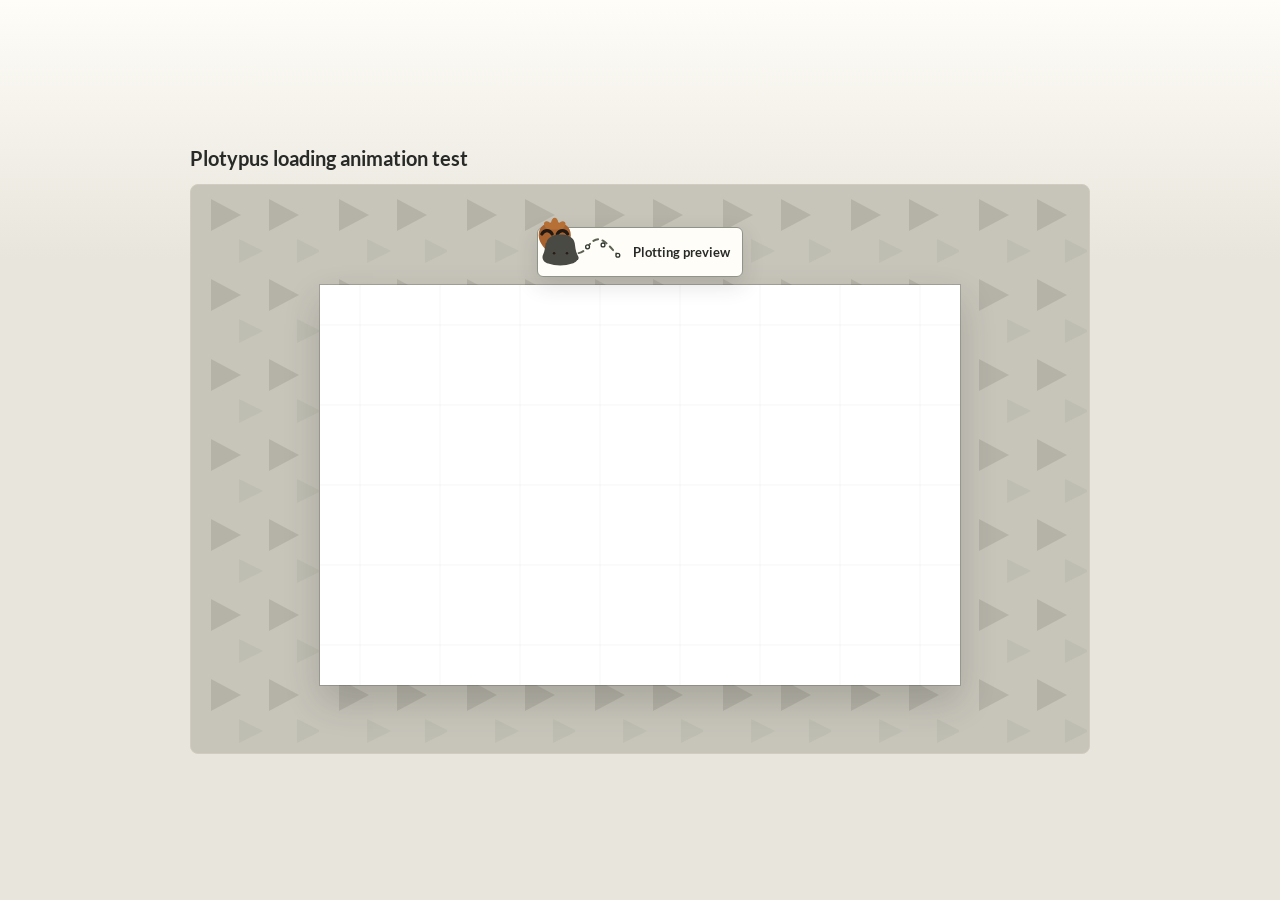
<file: loading-animation-test.html>
<!doctype html>
<html lang="en">
<head>
  <meta charset="utf-8" />
  <meta name="viewport" content="width=device-width, initial-scale=1" />
  <title>Plotypus Loading Animation Test</title>
  <link rel="icon" href="assets/plotypus-mark.svg" type="image/svg+xml" />
  <link rel="preload" href="assets/fonts/lato/lato-2.woff2" as="font" type="font/woff2" />
  <link rel="preload" href="assets/fonts/lato/lato-4.woff2" as="font" type="font/woff2" />
  <link rel="stylesheet" href="assets/fonts/lato/lato.css?v=20260612-file-fonts" />
  <link rel="stylesheet" href="style.css?v=20260612-tabs-ux" />
  <style>
    body {
      min-height: 100vh;
      display: grid;
      place-items: center;
      padding: 32px;
    }

    .loader-test-shell {
      width: min(900px, 100%);
      display: grid;
      gap: 14px;
    }

    .loader-test-title {
      margin: 0;
      font-size: 20px;
      font-weight: 800;
      color: var(--ink);
    }

    .loader-test-host {
      min-height: 420px;
      border: 1px solid var(--border);
      border-radius: 8px;
    }

    .loader-test-canvas {
      width: min(640px, 86%);
      aspect-ratio: 16 / 10;
      margin: 72px auto 40px;
      background:
        linear-gradient(90deg, transparent 49%, rgba(91, 98, 82, 0.08) 50%, transparent 51%),
        linear-gradient(0deg, transparent 49%, rgba(91, 98, 82, 0.08) 50%, transparent 51%),
        var(--map-background);
      background-size: 80px 80px;
      box-shadow:
        0 0 0 1px rgba(40, 42, 39, 0.22),
        0 16px 34px rgba(40, 42, 39, 0.20);
    }
  </style>
</head>
<body>
  <main class="loader-test-shell">
    <h1 class="loader-test-title">Plotypus loading animation test</h1>
    <div class="map-host loader-test-host is-rendering" aria-busy="true">
      <div class="preview-loading" role="status" aria-live="polite">
        <span class="plotypus-loader" aria-hidden="true">
          <svg viewBox="0 0 118 52" focusable="false">
            <path class="plotypus-loader-route" d="M8 38 C28 12 45 42 63 18 S91 11 110 31" />
            <g class="plotypus-loader-points">
              <circle cx="8" cy="38" r="3" />
              <circle cx="28" cy="21" r="3" />
              <circle cx="45" cy="35" r="3" />
              <circle cx="63" cy="18" r="3" />
              <circle cx="87" cy="15" r="3" />
              <circle cx="110" cy="31" r="3" />
            </g>
            <g class="plotypus-loader-pin">
              <path class="plotypus-loader-body" d="M0 25c-5-7-13-14-13-25 0-14 11-20 25-20S37-14 37 0c0 11-8 18-13 25l-12 14Z" />
              <path class="plotypus-loader-hair" d="M6-18c1-6 3-9 6-9s5 3 6 9c4-4 7-5 10-2 2 3 0 7-5 11H1c-5-4-7-8-5-11 3-3 6-2 10 2Z" />
              <path class="plotypus-loader-eye" d="M-8-2c4-7 12-7 16 0" />
              <path class="plotypus-loader-eye" d="M16-2c4-7 12-7 16 0" />
              <path class="plotypus-loader-bill" d="M-1 12c2-9 11-13 22-13s20 4 22 13c1 5 1 12 4 18 3 6-1 12-8 14-11 4-26 4-37 0-7-2-11-8-8-14 3-6 3-13 4-18Z" />
              <circle class="plotypus-loader-nostril" cx="11" cy="28" r="2" />
              <circle class="plotypus-loader-nostril" cx="31" cy="28" r="2" />
            </g>
          </svg>
        </span>
        <span>Plotting preview</span>
      </div>
      <div class="loader-test-canvas" aria-hidden="true"></div>
    </div>
  </main>
</body>
</html>
</file>
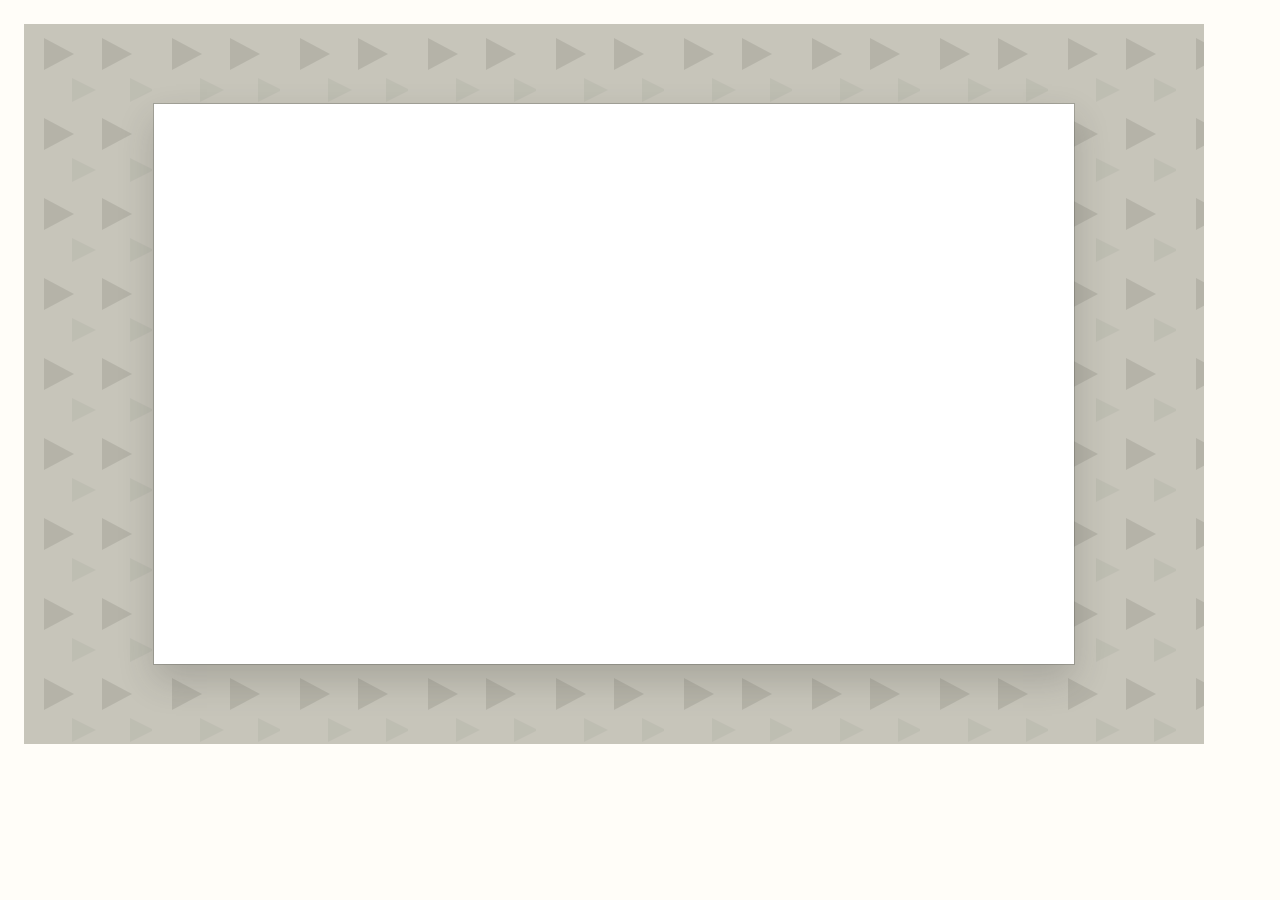
<file: artifacts/background-screenshot.html>
<!doctype html>
<html lang="en">
<head>
  <meta charset="utf-8">
  <title>Plotypus background screenshot</title>
  <link rel="stylesheet" href="../assets/fonts/lato/lato.css">
  <link rel="stylesheet" href="../style.css">
  <style>
    html,
    body {
      margin: 0;
      min-height: 100%;
      background: var(--panel);
    }

    body {
      padding: 24px;
    }

    .map-host {
      width: 1180px;
      height: 720px;
      align-content: center;
    }

    #mapSvg {
      width: 920px;
      height: 560px;
    }
  </style>
</head>
<body>
  <div id="mapHost" class="map-host">
    <svg id="mapSvg" viewBox="0 0 920 560" role="img" aria-label="Canvas placeholder">
      <rect width="920" height="560" fill="var(--map-background)" />
    </svg>
  </div>
</body>
</html>
</file>
<file: assets/fonts/lato/lato.css>
/* latin-ext */
@font-face {
  font-family: 'Lato';
  font-style: normal;
  font-weight: 400;
  font-display: swap;
  src: url("./lato-1.woff2") format("woff2");
  unicode-range: U+0100-02BA, U+02BD-02C5, U+02C7-02CC, U+02CE-02D7, U+02DD-02FF, U+0304, U+0308, U+0329, U+1D00-1DBF, U+1E00-1E9F, U+1EF2-1EFF, U+2020, U+20A0-20AB, U+20AD-20C0, U+2113, U+2C60-2C7F, U+A720-A7FF;
}
/* latin */
@font-face {
  font-family: 'Lato';
  font-style: normal;
  font-weight: 400;
  font-display: swap;
  src: url("./lato-2.woff2") format("woff2");
  unicode-range: U+0000-00FF, U+0131, U+0152-0153, U+02BB-02BC, U+02C6, U+02DA, U+02DC, U+0304, U+0308, U+0329, U+2000-206F, U+20AC, U+2122, U+2191, U+2193, U+2212, U+2215, U+FEFF, U+FFFD;
}
/* latin-ext */
@font-face {
  font-family: 'Lato';
  font-style: normal;
  font-weight: 700;
  font-display: swap;
  src: url("./lato-3.woff2") format("woff2");
  unicode-range: U+0100-02BA, U+02BD-02C5, U+02C7-02CC, U+02CE-02D7, U+02DD-02FF, U+0304, U+0308, U+0329, U+1D00-1DBF, U+1E00-1E9F, U+1EF2-1EFF, U+2020, U+20A0-20AB, U+20AD-20C0, U+2113, U+2C60-2C7F, U+A720-A7FF;
}
/* latin */
@font-face {
  font-family: 'Lato';
  font-style: normal;
  font-weight: 700;
  font-display: swap;
  src: url("./lato-4.woff2") format("woff2");
  unicode-range: U+0000-00FF, U+0131, U+0152-0153, U+02BB-02BC, U+02C6, U+02DA, U+02DC, U+0304, U+0308, U+0329, U+2000-206F, U+20AC, U+2122, U+2191, U+2193, U+2212, U+2215, U+FEFF, U+FFFD;
}
</file>
<file: style.css>
:root {
  --bg: #e8e5dc;
  --panel: #fffdf8;
  --surface: #f3f1ea;
  --surface-strong: #ddd9ce;
  --surface-hover: #ebe7dc;
  --ink: #282a27;
  --muted: #696d66;
  --border: #d1ccbf;
  --border-strong: #8f9388;
  --accent: #5b6252;
  --accent-dark: #2f342d;
  --accent-soft: #e2e4da;
  --danger: #8a1f11;
  --warning: #755200;
  --ok: #245a3a;
  --focus: #5b6252;
  --focus-ring: rgba(91, 98, 82, 0.22);
  --workspace-canvas-bg: #c7c5ba;
  --shadow: 0 14px 38px rgba(40, 42, 39, 0.12);
  --shadow-soft: 0 2px 10px rgba(40, 42, 39, 0.09);
  --leader: #333333;
  --map-background: #ffffff;
  --map-boundary: #ffffff;
  --map-box-border: #333333;
  --map-ink: #222222;
  --map-muted: #666666;
  --referred: #444444;
  --strategy: #ffffff;
  --app-font: Lato, "Segoe UI", Arial, sans-serif;
}

* {
  box-sizing: border-box;
}

html {
  min-height: 100%;
}

body {
  margin: 0;
  font-family: var(--app-font);
  background:
    linear-gradient(180deg, var(--panel) 0, var(--bg) 260px);
  color: var(--ink);
  min-height: 100vh;
}

button,
input,
select {
  font: inherit;
}

button,
.file-button {
  min-height: 36px;
  border: 1px solid var(--border-strong);
  background: var(--panel);
  color: var(--ink);
  border-radius: 6px;
  padding: 8px 12px;
  cursor: pointer;
  line-height: 1.2;
  transition: background-color 140ms ease, border-color 140ms ease, box-shadow 140ms ease, color 140ms ease;
}

button:hover,
.file-button:hover {
  background: var(--surface-hover);
  border-color: var(--accent);
  box-shadow: 0 1px 3px rgba(40, 42, 39, 0.10);
}

button:focus-visible,
.file-button:focus-visible,
input:focus-visible,
select:focus-visible {
  outline: 2px solid var(--focus);
  outline-offset: 2px;
}

button:disabled {
  color: var(--muted);
  background: var(--surface-strong);
  border-color: var(--border);
  cursor: not-allowed;
}

button:disabled:hover {
  background: var(--surface-strong);
}

button.primary {
  width: 100%;
  background: var(--accent);
  color: #ffffff;
  border-color: var(--accent-dark);
  font-weight: 700;
}

button.primary:hover {
  background: var(--accent-dark);
}

#deleteSelectedBtn:not(:disabled) {
  border-color: #c9877d;
  color: var(--danger);
}

#deleteSelectedBtn:not(:disabled):hover {
  background: #fff1ef;
  border-color: var(--danger);
}

.app-header {
  background: var(--panel);
  border-bottom: 1px solid var(--border);
  box-shadow: 0 1px 12px rgba(40, 42, 39, 0.10);
  position: sticky;
  top: 0;
  z-index: 20;
}

.app-logo {
  display: block;
  width: 56px;
  height: 56px;
  flex: 0 0 auto;
  object-fit: contain;
  border-radius: 14px;
  filter: drop-shadow(0 3px 4px rgba(40, 42, 39, 0.16));
}

.app-ribbon {
  display: flex;
  align-items: stretch;
  gap: 0;
  min-height: 86px;
  padding: 10px 16px;
  border-bottom: 1px solid var(--border);
  background: var(--panel);
  overflow-x: auto;
  scrollbar-width: thin;
}

.app-brand {
  display: flex;
  align-items: center;
  gap: 12px;
  min-width: 260px;
  max-width: 320px;
  padding: 0 20px 0 2px;
  margin-right: 8px;
  border-right: 1px solid var(--border);
}

.app-brand h1 {
  margin: 0 0 3px;
  font-size: 19px;
  line-height: 1.15;
  letter-spacing: 0;
}

.app-brand p {
  margin: 0;
  color: var(--muted);
  font-size: 12px;
}

.ribbon-group {
  display: grid;
  grid-template-rows: 1fr auto;
  gap: 6px;
  min-width: max-content;
  padding: 0 14px;
  border-right: 1px solid var(--border);
  flex-shrink: 0;
}

.ribbon-group:last-child {
  border-right: 0;
}

.ribbon-appearance {
  margin-left: auto;
  border-left: 1px solid var(--border);
}

.ribbon-actions {
  display: flex;
  align-items: center;
  gap: 8px;
}

.ribbon-actions button {
  min-width: 82px;
  min-height: 56px;
  display: inline-grid;
  place-items: center;
  gap: 5px;
  padding: 6px 8px;
  white-space: nowrap;
  border-color: transparent;
  background: transparent;
}

.ribbon-actions button:hover {
  border-color: var(--border);
  background: var(--surface-hover);
  box-shadow: none;
}

.ribbon-field-actions {
  align-items: end;
}

.ribbon-field {
  display: grid;
  gap: 5px;
  min-width: 178px;
  color: var(--muted);
  font-size: 12px;
  font-weight: 700;
}

.ribbon-field select {
  min-height: 36px;
  padding: 7px 34px 7px 9px;
  color: var(--ink);
  font-size: 14px;
  font-weight: 400;
}

.ribbon-field-actions button {
  min-width: 112px;
  min-height: 36px;
  display: inline-flex;
  align-items: center;
  justify-content: center;
  padding: 8px 12px;
  border-color: var(--border-strong);
  background: var(--panel);
}

.button-icon {
  width: 21px;
  height: 21px;
  color: var(--accent);
}

.ribbon-button span {
  font-size: 12px;
}

.ribbon-label {
  color: var(--muted);
  font-size: 12px;
  text-align: center;
  font-weight: 700;
}

.header-actions,
.button-row {
  display: flex;
  gap: 8px;
  flex-wrap: wrap;
}

.button-row-equal {
  display: grid;
  grid-template-columns: repeat(2, minmax(0, 1fr));
  width: 100%;
}

.button-row-equal button,
.button-row-equal .file-button {
  text-align: center;
}

.wide-button {
  width: 100%;
  margin-bottom: 10px;
}

.app-shell {
  display: grid;
  grid-template-columns: 376px minmax(900px, 1fr);
  gap: 16px;
  padding: 16px;
  min-height: calc(100vh - 108px);
}

.sidebar,
.workspace {
  min-width: 0;
}

.sidebar {
  padding-right: 2px;
}

.panel,
.table-panel,
.preview-panel {
  background: var(--panel);
  border: 1px solid var(--border);
  border-radius: 8px;
  box-shadow: var(--shadow-soft);
}

.panel {
  padding: 16px;
  margin-bottom: 16px;
  position: relative;
  overflow: hidden;
}

.panel::before {
  content: "";
  position: absolute;
  inset: 0 auto 0 0;
  width: 4px;
  background: var(--accent-soft);
}

.workflow-panel {
  padding: 0;
}

.workflow-summary {
  display: grid;
  grid-template-columns: 34px 1fr 18px;
  align-items: center;
  gap: 10px;
  min-height: 66px;
  padding: 13px 16px 13px 18px;
  cursor: pointer;
  list-style: none;
  user-select: none;
}

.workflow-summary::-webkit-details-marker {
  display: none;
}

.workflow-summary::after {
  content: "▾";
  color: var(--muted);
  font-size: 16px;
  font-weight: 700;
  line-height: 1;
  text-align: center;
  transform: rotate(0deg);
  transition: transform 140ms ease;
}

.workflow-panel:not([open]) .workflow-summary::after {
  transform: rotate(-90deg);
}

.workflow-summary:focus-visible {
  outline: 2px solid var(--focus);
  outline-offset: -4px;
}

.workflow-step {
  display: inline-grid;
  place-items: center;
  width: 30px;
  height: 30px;
  border: 1px solid var(--border);
  border-radius: 999px;
  background: var(--accent-soft);
  color: var(--accent-dark);
  font-size: 14px;
  font-weight: 700;
}

.workflow-heading {
  display: grid;
  gap: 2px;
  min-width: 0;
}

.workflow-title {
  color: var(--ink);
  font-size: 17px;
  font-weight: 700;
  line-height: 1.2;
}

.workflow-subtitle {
  color: var(--muted);
  font-size: 12px;
  line-height: 1.25;
}

.workflow-body {
  padding: 0 16px 16px 18px;
}

.workflow-panel:not([open]) {
  box-shadow: none;
}

.workflow-panel:not([open]) .workflow-summary {
  min-height: 58px;
}

.hint {
  color: var(--muted);
  font-size: 13px;
  line-height: 1.45;
  margin: 0 0 12px;
}

.mini-status {
  color: var(--muted);
  font-size: 13px;
  margin: 8px 0;
}

.control-group {
  border-top: 1px solid var(--border);
  padding-top: 14px;
  margin-top: 14px;
}

.hint + .control-group {
  border-top: 0;
  padding-top: 0;
  margin-top: 0;
}

.control-group-title {
  color: var(--accent-dark);
  font-size: 12px;
  font-weight: 700;
  margin-bottom: 9px;
  text-transform: uppercase;
}

.panel label:not(.file-button):not(.check-row) {
  display: grid;
  gap: 6px;
  margin-bottom: 12px;
  font-weight: 700;
  font-size: 13px;
}

input[type="text"],
input[type="number"],
input[type="color"],
select {
  min-height: 36px;
  border: 1px solid var(--border-strong);
  border-radius: 6px;
  padding: 7px 9px;
  width: 100%;
  background: var(--panel);
  transition: border-color 140ms ease, box-shadow 140ms ease;
}

input[type="text"]:focus,
input[type="number"]:focus,
input[type="color"]:focus,
select:focus {
  border-color: var(--focus);
  box-shadow: 0 0 0 3px var(--focus-ring);
  outline: 0;
}

input[type="color"] {
  height: 36px;
  padding: 3px;
}

input[type="file"] {
  display: none;
}

.grid-2 {
  display: grid;
  grid-template-columns: 1fr 1fr;
  gap: 12px;
}

.input-reset-row {
  display: grid;
  grid-template-columns: minmax(0, 1fr) 34px;
  gap: 6px;
  align-items: center;
}

.reset-default-btn {
  width: 34px;
  height: 36px;
  padding: 0;
  display: inline-grid;
  place-items: center;
  font-size: 18px;
  line-height: 1;
}

.check-row {
  display: flex;
  align-items: center;
  gap: 8px;
  font-weight: 400;
  min-height: 30px;
  border-radius: 6px;
}

.check-row input {
  width: auto;
  accent-color: var(--accent);
}

.category-editor {
  border: 1px solid var(--border);
  border-radius: 8px;
  background: var(--surface);
  padding: 0;
  margin-top: 10px;
  overflow: hidden;
  position: relative;
}

.category-editor:first-of-type {
  border-top: 1px solid var(--border);
  margin-top: 0;
}

.category-header {
  display: grid;
  grid-template-columns: 48px minmax(0, 1fr) auto;
  grid-template-areas:
    "toggle spacer actions"
    "title title title";
  align-items: center;
  gap: 10px;
  min-height: 54px;
  padding: 10px;
  border-bottom: 1px solid var(--border);
  background: var(--panel);
  color: var(--accent-dark);
}

.category-header > .toggle-category-btn {
  grid-area: toggle;
}

.toggle-category-btn {
  width: 46px;
  height: 46px;
  font-size: 22px;
}

.category-title-block {
  grid-area: title;
  display: grid;
  grid-template-columns: 28px minmax(0, 1fr);
  align-items: center;
  gap: 8px;
  min-width: 0;
  width: 100%;
}

.category-title-block strong {
  min-width: 0;
  overflow: hidden;
  text-overflow: ellipsis;
  white-space: nowrap;
  color: var(--ink);
  font-size: 15px;
  line-height: 1.25;
}

.category-swatch {
  width: 28px;
  height: 28px;
  flex: 0 0 auto;
  display: grid;
  place-items: center;
}

.category-swatch svg {
  display: block;
  width: 24px;
  height: 24px;
}

.category-actions {
  grid-area: actions;
  display: flex;
  gap: 5px;
  margin-left: auto;
  flex-shrink: 0;
}

.toggle-category-btn,
.category-drag-handle,
.remove-category-btn {
  padding: 0;
}

.icon-button {
  width: 30px;
  height: 30px;
  padding: 0;
  line-height: 1;
  font-size: 16px;
  font-weight: 700;
  display: inline-grid;
  place-items: center;
}

.remove-category-btn {
  color: var(--danger);
  border-color: var(--border-strong);
  font-size: 18px;
}

.category-drag-handle {
  color: var(--accent-dark);
  cursor: grab;
}

.category-drag-handle:hover {
  background: var(--accent-soft);
  border-color: var(--accent);
}

.category-drag-handle:active {
  cursor: grabbing;
}

.category-grip-icon {
  width: 18px;
  height: 18px;
  pointer-events: none;
}

.category-editor.is-dragging {
  opacity: 0.55;
}

.category-editor.is-drop-before::before,
.category-editor.is-drop-after::after {
  content: "";
  position: absolute;
  left: 10px;
  right: 10px;
  height: 3px;
  border-radius: 999px;
  background: var(--accent);
  z-index: 2;
}

.category-editor.is-drop-before::before {
  top: -2px;
}

.category-editor.is-drop-after::after {
  bottom: -2px;
}

.category-editor.is-collapsed .category-body {
  display: none;
}

.category-editor.is-collapsed .category-header {
  border-bottom: 0;
}

.category-form {
  display: grid;
  grid-template-columns: repeat(2, minmax(0, 1fr));
  gap: 12px;
  padding: 12px;
}

.category-form label {
  margin-bottom: 0 !important;
}

.category-name-field {
  grid-column: 1 / -1;
}

#addCategoryBtn {
  width: 100%;
  margin-top: 12px;
}

.region-colour-input {
  height: 28px;
  padding: 2px;
}

.region-colour-set-input {
  min-width: 0;
  padding: 5px;
}

.status-box {
  border: 1px solid var(--border);
  border-radius: 8px;
  background: var(--surface);
  padding: 12px;
  min-height: 100px;
  font-size: 14px;
  line-height: 1.45;
}

.status-box hr {
  border: 0;
  border-top: 1px solid var(--border);
  margin: 10px 0;
}

.status-ok {
  color: var(--ok);
}

.status-warning {
  color: var(--warning);
}

.status-danger {
  color: var(--danger);
}

.quality-checklist {
  display: grid;
  gap: 8px;
}

.quality-checklist > strong,
.import-preview > strong {
  display: block;
  margin-bottom: 2px;
  color: var(--ink);
}

.checklist-item {
  display: grid;
  grid-template-columns: 64px 1fr;
  gap: 10px;
  align-items: start;
  border-top: 1px solid var(--border);
  padding-top: 10px;
}

.checklist-item:first-of-type {
  border-top: 0;
}

.checklist-state {
  border: 1px solid currentColor;
  border-radius: 999px;
  font-size: 11px;
  font-weight: 700;
  line-height: 1;
  padding: 5px 6px;
  text-align: center;
  text-transform: uppercase;
}

.status-actions {
  display: flex;
  gap: 8px;
  flex-wrap: wrap;
  margin-top: 10px;
}

.status-actions button {
  flex: 1 1 120px;
}

.workspace {
  display: grid;
  grid-template-rows: minmax(760px, 1fr);
}

.table-panel {
  overflow: hidden;
  background: var(--panel);
  display: grid;
  grid-template-rows: auto 1fr;
}

.table-toolbar {
  display: flex;
  justify-content: space-between;
  align-items: center;
  gap: 12px;
  padding: 10px 14px;
  border-bottom: 1px solid var(--border);
  background: var(--surface);
  color: var(--accent-dark);
}

.table-toolbar-main {
  display: flex;
  align-items: center;
  gap: 14px;
  min-width: 0;
}

.table-toolbar strong {
  display: inline-flex;
  align-items: center;
  min-height: 30px;
  padding: 0 12px 0 0;
  border-right: 1px solid var(--border);
  color: var(--ink);
  font-size: 16px;
  font-weight: 800;
  white-space: nowrap;
}

.table-toolbar .button-row,
.table-actions {
  justify-content: flex-end;
}

.table-actions {
  display: none;
}

.table-actions.is-active {
  display: flex;
}

.preview-actions.is-active {
  display: flex;
}

.preview-actions {
  align-items: center;
  gap: 12px;
  min-width: 0;
}

.toolbar-checks {
  display: flex;
  align-items: center;
  justify-content: flex-end;
  gap: 6px;
  flex-wrap: wrap;
  min-width: 0;
}

.toolbar-check {
  display: inline-flex;
  align-items: center;
  gap: 6px;
  min-height: 30px;
  padding: 4px 8px;
  border: 1px solid var(--border);
  border-radius: 6px;
  background: var(--panel);
  color: var(--ink);
  font-size: 12px;
  font-weight: 700;
  white-space: nowrap;
}

.toolbar-check input {
  width: 14px;
  height: 14px;
  flex: 0 0 auto;
  accent-color: var(--accent);
}

.setting-icon {
  display: inline-flex;
  width: 16px;
  height: 16px;
  flex: 0 0 auto;
  color: var(--accent);
}

.setting-icon svg {
  width: 100%;
  height: 100%;
}

.table-toolbar button {
  display: inline-flex;
  align-items: center;
  justify-content: center;
  gap: 7px;
  min-height: 34px;
  padding: 6px 12px;
}

.table-toolbar .button-icon {
  width: 17px;
  height: 17px;
  flex: 0 0 auto;
}

.table-tabs {
  display: inline-flex;
  align-items: center;
  gap: 2px;
  padding: 2px;
  border: 1px solid var(--border);
  border-radius: 6px;
  background: var(--panel);
}

.table-tab {
  min-height: 28px;
  padding: 4px 10px;
  border: 0;
  border-radius: 4px;
  background: transparent;
  color: var(--muted);
  font-size: 13px;
  font-weight: 700;
}

.table-tab:hover {
  background: var(--surface);
  box-shadow: none;
}

.table-tab.is-active {
  background: var(--accent);
  color: #ffffff;
}

.table-pane {
  display: none;
  min-height: 0;
}

.table-pane.is-active {
  display: block;
  height: 100%;
}

.region-management-panel.is-active {
  display: grid;
  grid-template-rows: auto minmax(0, 1fr);
}

.preview-table-pane.is-active {
  display: grid;
}

.preview-table-pane .preview-panel {
  min-height: 0;
  height: 100%;
  border: 0;
  border-radius: 0;
  box-shadow: none;
}

.region-management-controls {
  display: grid;
  grid-template-columns: minmax(220px, 1.2fr) minmax(190px, 1fr) auto minmax(150px, auto);
  align-items: end;
  gap: 10px;
  padding: 10px 12px;
  border-bottom: 1px solid var(--border);
  background: var(--surface);
}

.region-management-controls label {
  margin-bottom: 0;
}

.region-management-buttons {
  display: flex;
  align-items: end;
  gap: 8px;
  flex-wrap: wrap;
}

.region-management-buttons button {
  min-height: 34px;
  padding: 6px 12px;
}

.region-management-controls .mini-status {
  align-self: center;
  text-align: right;
  margin-top: 18px;
}

.table-wrap {
  height: 100%;
  overflow: auto;
  background:
    linear-gradient(var(--panel), var(--panel)) padding-box,
    linear-gradient(90deg, var(--border) 1px, transparent 1px) 0 0 / 120px 100%;
  scrollbar-width: thin;
}

table {
  border-collapse: collapse;
  table-layout: fixed;
  width: 100%;
  min-width: 960px;
  background: var(--panel);
}

#regionTable {
  min-width: 1120px;
}

th,
td {
  border: 1px solid var(--border);
  padding: 0;
  text-align: left;
  vertical-align: middle;
  height: 30px;
}

tbody tr {
  transition: background-color 650ms ease, opacity 220ms ease;
}

tbody tr:hover td,
tbody tr:hover .select-cell {
  background: var(--surface-hover);
}

tbody tr.is-new,
tbody tr.is-new td,
tbody tr.is-new .select-cell,
tbody tr.is-new input,
tbody tr.is-new select {
  background: var(--accent-soft);
}

tbody tr.is-deleting {
  background: #f4b8bf;
  opacity: 0;
}

tbody tr.is-deleting td,
tbody tr.is-deleting .select-cell,
tbody tr.is-deleting input,
tbody tr.is-deleting select {
  background: #f5c4bf;
}

th {
  position: sticky;
  top: 0;
  background: var(--surface-strong);
  z-index: 1;
  font-size: 12px;
  font-weight: 700;
  color: var(--accent-dark);
  padding: 6px 8px;
  white-space: nowrap;
  overflow: hidden;
  text-overflow: ellipsis;
}

td input,
td select {
  width: 100%;
  border: 1px solid transparent;
  background: transparent;
  border-radius: 0;
  padding: 4px 8px;
  min-height: 28px;
  color: var(--ink);
  font-size: 14px;
  line-height: 1.25;
}

td input:focus,
td select:focus {
  outline: 2px solid var(--focus);
  outline-offset: -2px;
  background: var(--panel);
  box-shadow: none;
}

.type-input {
  appearance: none;
  background-image:
    linear-gradient(45deg, transparent 50%, var(--muted) 50%),
    linear-gradient(135deg, var(--muted) 50%, transparent 50%);
  background-position:
    calc(100% - 15px) 50%,
    calc(100% - 10px) 50%;
  background-size: 5px 5px, 5px 5px;
  background-repeat: no-repeat;
  padding-right: 24px;
}

.name-col {
  width: auto;
}

.footnote-col {
  width: 52px;
}

.type-col {
  width: 220px;
}

.coordinate-col {
  width: 112px;
}

.line-col {
  width: 74px;
  text-align: center;
}

.select-col {
  width: 52px;
  text-align: center;
}

.region-name-col {
  width: auto;
}

.region-included-col {
  width: 82px;
  text-align: center;
}

.region-count-col,
.region-value-col {
  width: 112px;
  text-align: center;
}

.region-preset-col {
  width: 138px;
}

.region-fill-col {
  width: 150px;
}

.footnote-input {
  text-align: center;
  padding-left: 4px;
  padding-right: 4px;
}

.line-cell,
.select-cell,
.region-included-cell,
.region-value-cell,
.region-count-cell {
  text-align: center;
  background: var(--surface);
}

.line-cell input,
.select-cell input,
.region-included-cell input {
  width: 16px;
  height: 16px;
  min-height: 0;
  accent-color: var(--accent);
}

.region-table-name {
  display: block;
  padding: 4px 8px;
  overflow: hidden;
  text-overflow: ellipsis;
  white-space: nowrap;
}

.priority-col {
  width: 82px;
}

.priority-input {
  text-align: center;
}

.region-count-cell {
  padding: 4px 8px;
  font-variant-numeric: tabular-nums;
}

.region-value-cell {
  padding: 4px 8px;
}

#regionTable .region-value-input {
  width: 72px;
  text-align: center;
}

#regionTable .region-colour-set-input {
  width: calc(100% - 16px);
  margin: 4px 8px;
}

#regionTable .region-colour-input {
  width: 42px;
  margin: 4px 8px;
}

.region-fill-picker {
  display: flex;
  align-items: center;
  gap: 8px;
  min-width: 0;
  padding: 4px 8px;
  color: var(--muted);
  font-size: 12px;
  font-variant-numeric: tabular-nums;
}

.empty-table-message {
  padding: 12px;
  color: var(--muted);
  font-size: 14px;
}

.preview-panel {
  display: grid;
  grid-template-rows: 1fr;
  overflow: hidden;
  box-shadow: var(--shadow);
}

.table-toolbar strong {
  color: var(--ink);
}

#dependencyNote {
  display: inline-flex;
  align-items: center;
  min-height: 26px;
  border: 1px solid var(--border);
  border-radius: 999px;
  background: var(--surface);
  padding: 4px 10px;
  color: var(--muted);
  font-size: 12px;
}

.map-host {
  position: relative;
  display: grid;
  align-content: start;
  justify-items: center;
  overflow: auto;
  background-color: var(--workspace-canvas-bg);
  background-image:
    url("data:image/svg+xml,%3Csvg xmlns='http://www.w3.org/2000/svg' width='128' height='80' viewBox='0 0 128 80'%3E%3Crect width='128' height='80' fill='%23c7c5ba'/%3E%3Cpath fill='%232f342d' fill-opacity='.12' d='M20 14 20 46 50 30zM78 14 78 46 108 30z'/%3E%3Cpath fill='%235b6252' fill-opacity='.08' d='M48 54 48 78 72 66zM106 54 106 78 130 66z'/%3E%3C/svg%3E"),
    linear-gradient(180deg, rgba(255, 253, 248, 0.24), rgba(91, 98, 82, 0.06));
  background-position: 0 0, 0 0;
  background-size: 128px 80px, auto;
  padding: 28px;
  scrollbar-width: thin;
}

.preview-loading {
  position: absolute;
  top: 42px;
  left: 50%;
  z-index: 4;
  display: inline-flex;
  align-items: center;
  gap: 10px;
  padding: 7px 12px 7px 9px;
  border: 1px solid var(--border-strong);
  border-radius: 6px;
  background: var(--panel);
  color: var(--ink);
  font-size: 13px;
  font-weight: 700;
  box-shadow: 0 8px 22px rgba(40, 42, 39, 0.14);
  opacity: 0;
  pointer-events: none;
  transform: translate(-50%, -6px);
  transition: opacity 120ms ease, transform 120ms ease;
}

.map-host.is-rendering .preview-loading {
  opacity: 1;
  transform: translate(-50%, 0);
}

.plotypus-loader {
  display: inline-flex;
  width: 76px;
  height: 34px;
  flex: 0 0 auto;
  color: var(--accent-dark);
}

.plotypus-loader svg {
  width: 100%;
  height: 100%;
  overflow: visible;
}

.plotypus-loader-route {
  fill: none;
  stroke: var(--accent);
  stroke-width: 3;
  stroke-linecap: round;
  stroke-dasharray: 8 7;
  animation: plotypus-route 900ms linear infinite;
}

.plotypus-loader-points circle {
  transform-box: fill-box;
  transform-origin: center;
  fill: var(--panel);
  stroke: var(--accent-dark);
  stroke-width: 2;
  animation: plotypus-point-pulse 1800ms ease-in-out infinite alternate;
}

.plotypus-loader-points circle:nth-child(2n) {
  animation-delay: 180ms;
}

.plotypus-loader-pin {
  transform-box: fill-box;
  transform-origin: 50% 65%;
  animation: plotypus-travel 1800ms ease-in-out infinite alternate;
}

.plotypus-loader-body {
  fill: #a7622f;
}

.plotypus-loader-hair {
  fill: #b66f34;
}

.plotypus-loader-eye {
  fill: none;
  stroke: #211a14;
  stroke-width: 5;
  stroke-linecap: round;
}

.plotypus-loader-bill {
  fill: #4a4a44;
}

.plotypus-loader-nostril {
  fill: #261c15;
}

@keyframes plotypus-route {
  to {
    stroke-dashoffset: -15;
  }
}

@keyframes plotypus-point-pulse {
  0%,
  65% {
    transform: scale(1);
  }

  100% {
    transform: scale(1.18);
  }
}

@keyframes plotypus-travel {
  0% {
    transform: translate(8px, 19px) scale(0.44) rotate(-8deg);
  }

  12% {
    transform: translate(20px, 8px) scale(0.44) rotate(6deg);
  }

  25% {
    transform: translate(31px, 18px) scale(0.44) rotate(-7deg);
  }

  39% {
    transform: translate(43px, 6px) scale(0.44) rotate(8deg);
  }

  54% {
    transform: translate(56px, 17px) scale(0.44) rotate(-5deg);
  }

  70% {
    transform: translate(70px, 7px) scale(0.44) rotate(6deg);
  }

  85% {
    transform: translate(79px, 13px) scale(0.44) rotate(-3deg);
  }

  100% {
    transform: translate(86px, 19px) scale(0.44) rotate(-7deg);
  }
}

@media (prefers-reduced-motion: reduce) {
  .plotypus-loader-route,
  .plotypus-loader-points circle,
  .plotypus-loader-pin {
    animation: none;
  }
}

#mapSvg {
  display: block;
  width: auto;
  max-width: 100%;
  height: auto;
  background: var(--map-background);
  box-shadow:
    0 0 0 1px rgba(40, 42, 39, 0.22),
    0 16px 34px rgba(40, 42, 39, 0.20);
}

.map-title {
  font-size: 24px;
  font-weight: 700;
  fill: var(--map-ink);
}

.province {
  stroke: var(--map-boundary);
  stroke-width: 1.2;
  cursor: pointer;
}

.map-scale-selection {
  fill: none;
  stroke: var(--accent-dark);
  stroke-width: 1.4;
  stroke-dasharray: 5 4;
  pointer-events: none;
}

.map-scale-controls.is-previewing .map-scale-selection {
  stroke-width: 1.8;
  stroke-dasharray: 7 5;
}

.map-scale-center-guide {
  stroke: var(--accent-dark);
  stroke-width: 1;
  stroke-dasharray: 3 4;
  pointer-events: none;
}

.map-scale-center-point {
  fill: var(--accent-dark);
  stroke: #ffffff;
  stroke-width: 1.5;
  pointer-events: none;
}

.map-scale-handle {
  fill: #ffffff;
  stroke: var(--accent-dark);
  stroke-width: 1.5;
  cursor: nwse-resize;
}

.map-scale-handle-n,
.map-scale-handle-s {
  cursor: ns-resize;
}

.map-scale-handle-e,
.map-scale-handle-w {
  cursor: ew-resize;
}

.map-scale-handle-ne,
.map-scale-handle-sw {
  cursor: nesw-resize;
}

.map-scale-handle.is-dragging {
  fill: var(--accent-dark);
}

.map-scale-badge rect {
  fill: var(--accent-dark);
}

.map-scale-badge text {
  fill: #ffffff;
  font-size: 12px;
  font-weight: 700;
  font-family: var(--app-font);
  pointer-events: none;
}

.distance-markers {
  pointer-events: none;
}

.distance-marker-line,
.distance-marker-tick {
  stroke: var(--accent-dark);
  stroke-width: 1.1;
  vector-effect: non-scaling-stroke;
}

.distance-marker-line {
  stroke-dasharray: 2 3;
}

.distance-marker-badge rect {
  fill: var(--accent-dark);
}

.distance-marker-badge text {
  fill: #ffffff;
  font-size: 10px;
  font-weight: 700;
  font-family: var(--app-font);
  text-anchor: middle;
}

.marker-referred {
  stroke-width: 2.2;
}

.marker-strategy {
  stroke-width: 2.5;
}

.marker {
  cursor: move;
}

.marker.is-locked {
  cursor: default;
}

.movable-map-box {
  cursor: move;
}

.box-controls {
  cursor: default;
  opacity: 0;
  pointer-events: none;
  transition: opacity 120ms ease;
}

.movable-map-box:hover .box-controls,
.movable-map-box.is-dragging .box-controls,
.movable-map-box.is-resizing .box-controls {
  opacity: 1;
  pointer-events: all;
}

.box-hide-control,
.box-resize-control {
  cursor: pointer;
}

.box-hide-control rect,
.box-resize-control rect {
  fill: #ffffff;
  stroke: var(--accent-dark);
  stroke-width: 1.2;
}

.box-hide-control line,
.box-resize-control path {
  stroke: var(--accent-dark);
  stroke-width: 1.4;
  stroke-linecap: round;
  fill: none;
}

.box-resize-control {
  cursor: nwse-resize;
}

.box-resize-control.is-dragging rect {
  fill: var(--accent-dark);
}

.box-resize-control.is-dragging path {
  stroke: #ffffff;
}

.leader-casing {
  fill: none;
  stroke: var(--map-background);
  stroke-linecap: round;
  stroke-linejoin: round;
}

.leader-line {
  fill: none;
  stroke: var(--leader);
  stroke-linecap: round;
  stroke-linejoin: round;
}

.map-label-background {
  fill: none;
  stroke: none;
  pointer-events: none;
}

.map-label {
  font-weight: 700;
  fill: var(--map-ink);
  cursor: move;
  user-select: none;
}

.label-footnote {
  font-weight: 700;
}

.map-label.is-dragging,
.marker.is-dragging,
.movable-map-box.is-dragging {
  opacity: 0.75;
}

.callout-box,
.legend-box {
  fill: var(--map-background);
  stroke: var(--map-box-border);
  stroke-width: 1.5;
}

.callout-text,
.legend-text {
  fill: var(--map-ink);
  font-weight: 700;
}

.callout-subtitle {
  fill: var(--map-muted);
  font-style: italic;
}

.box-heading {
  fill: var(--map-ink);
  font-weight: 700;
}

.legend-note {
  fill: var(--map-muted);
  font-style: italic;
}

@media (max-width: 1200px) {
  .app-shell {
    grid-template-columns: 1fr;
  }

  .sidebar {
    padding-right: 0;
  }

  .workspace {
    grid-template-rows: minmax(700px, 1fr);
  }

  .region-management-controls {
    grid-template-columns: repeat(2, minmax(0, 1fr));
    align-items: end;
  }

  .region-management-buttons,
  .region-management-controls .mini-status {
    grid-column: 1 / -1;
  }

  .region-management-controls .mini-status {
    margin-top: 0;
    text-align: left;
  }
}

@media (max-width: 720px) {
  .app-ribbon {
    padding: 8px;
  }

  .app-brand {
    min-width: 220px;
  }

  .app-shell {
    padding: 10px;
  }

  .grid-2,
  .category-form,
  .button-row-equal {
    grid-template-columns: 1fr;
  }

  .table-toolbar {
    align-items: flex-start;
    flex-direction: column;
  }

  .table-toolbar .button-row,
  .table-actions,
  .preview-actions,
  .toolbar-checks,
  #dependencyNote {
    width: 100%;
  }

  .toolbar-checks {
    justify-content: flex-start;
  }

  .region-management-controls {
    grid-template-columns: 1fr;
  }

  .region-management-buttons {
    align-items: stretch;
    flex-direction: column;
  }
}
</file>
